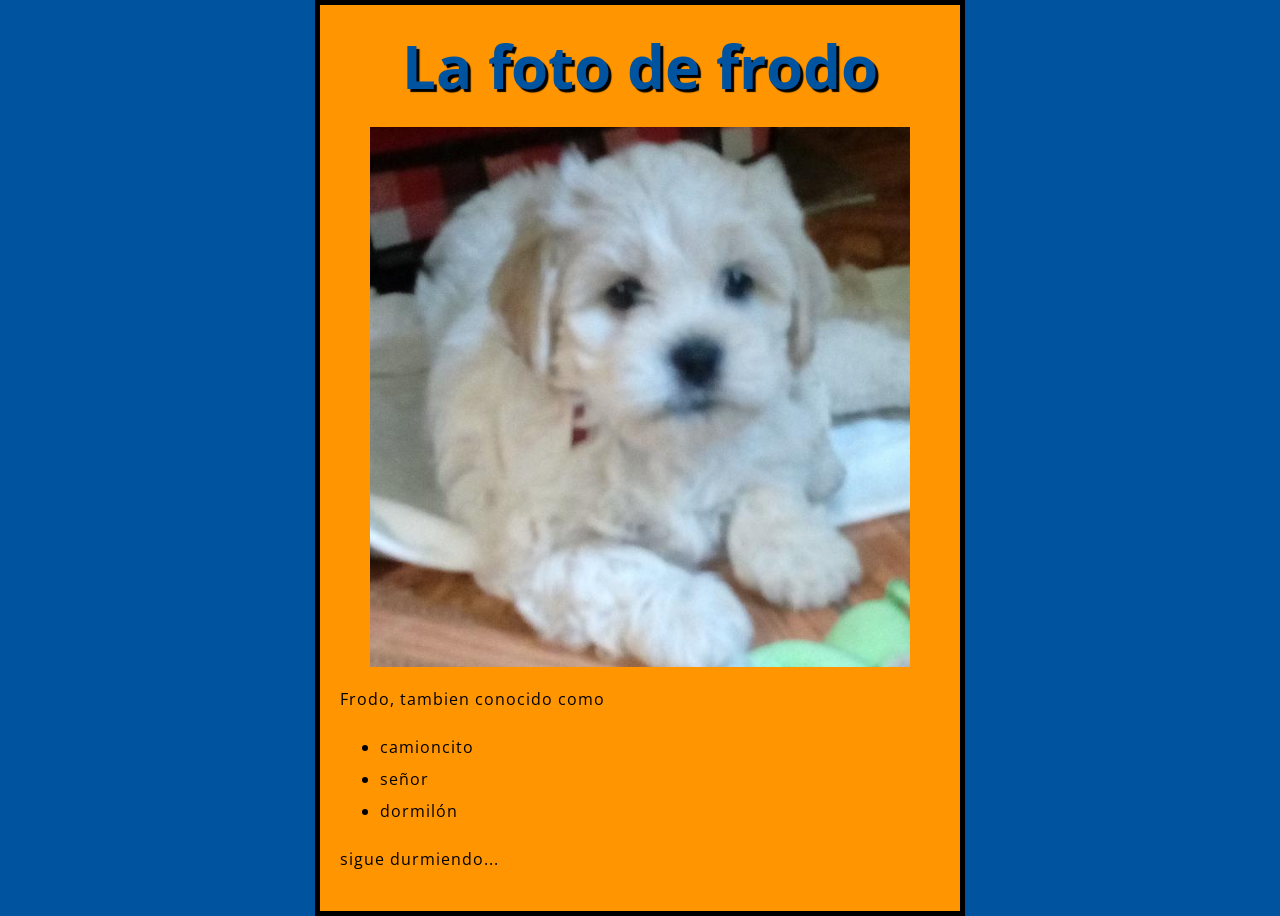
<file: index-frodo.html>
<!DOCTYPE html>
<html lang="en-US">
  <head>
    <meta charset="utf-8" />
    <link rel="stylesheet" href="styles/style.css" />
    <link rel="stylesheet" href="https://fonts.googleapis.com/css?family=Open+Sans" />
    <title>Frodo el perro</title>
  </head>
  <body>

    <h1>La foto de frodo</h1>
    
    <img src="images/image1.jpg" alt="My test image" width="540">

    <p>Frodo, tambien conocido como</p>

    <ul>
      <li>camioncito</li>
      <li>señor</li>
      <li>dormilón</li>
    </ul>
    <p>sigue durmiendo...</p>
    <!--<a href="https://www.mozilla.org/en-US/about/manifesto/">Mozilla Manifesto</a>-->
    <script src="scripts/main.js"></script>
  </body>
</html>
</file>
<file: styles/style.css>
html {
  font-size: 10px; /* px means "pixels": the base font size is now 10 pixels high */
  font-family: "Open Sans", sans-serif; /* this should be the rest of the output you got from Google Fonts */
  background-color: #00539f;
}

body {
  width: 600px;
  margin: 0 auto;
  background-color: #ff9500;
  padding: 0 20px 20px 20px;
  border: 5px solid black;
}


h1 {
  font-size: 60px;
  text-align: center;
  margin: 0;
  padding: 20px 0;
  color: #00539f;
  text-shadow: 3px 3px 1px black;
}

p,
li {
  font-size: 16px;
  line-height: 2;
  letter-spacing: 1px;
}

img {
  display: block;
  margin: 0 auto;
}
</file>
